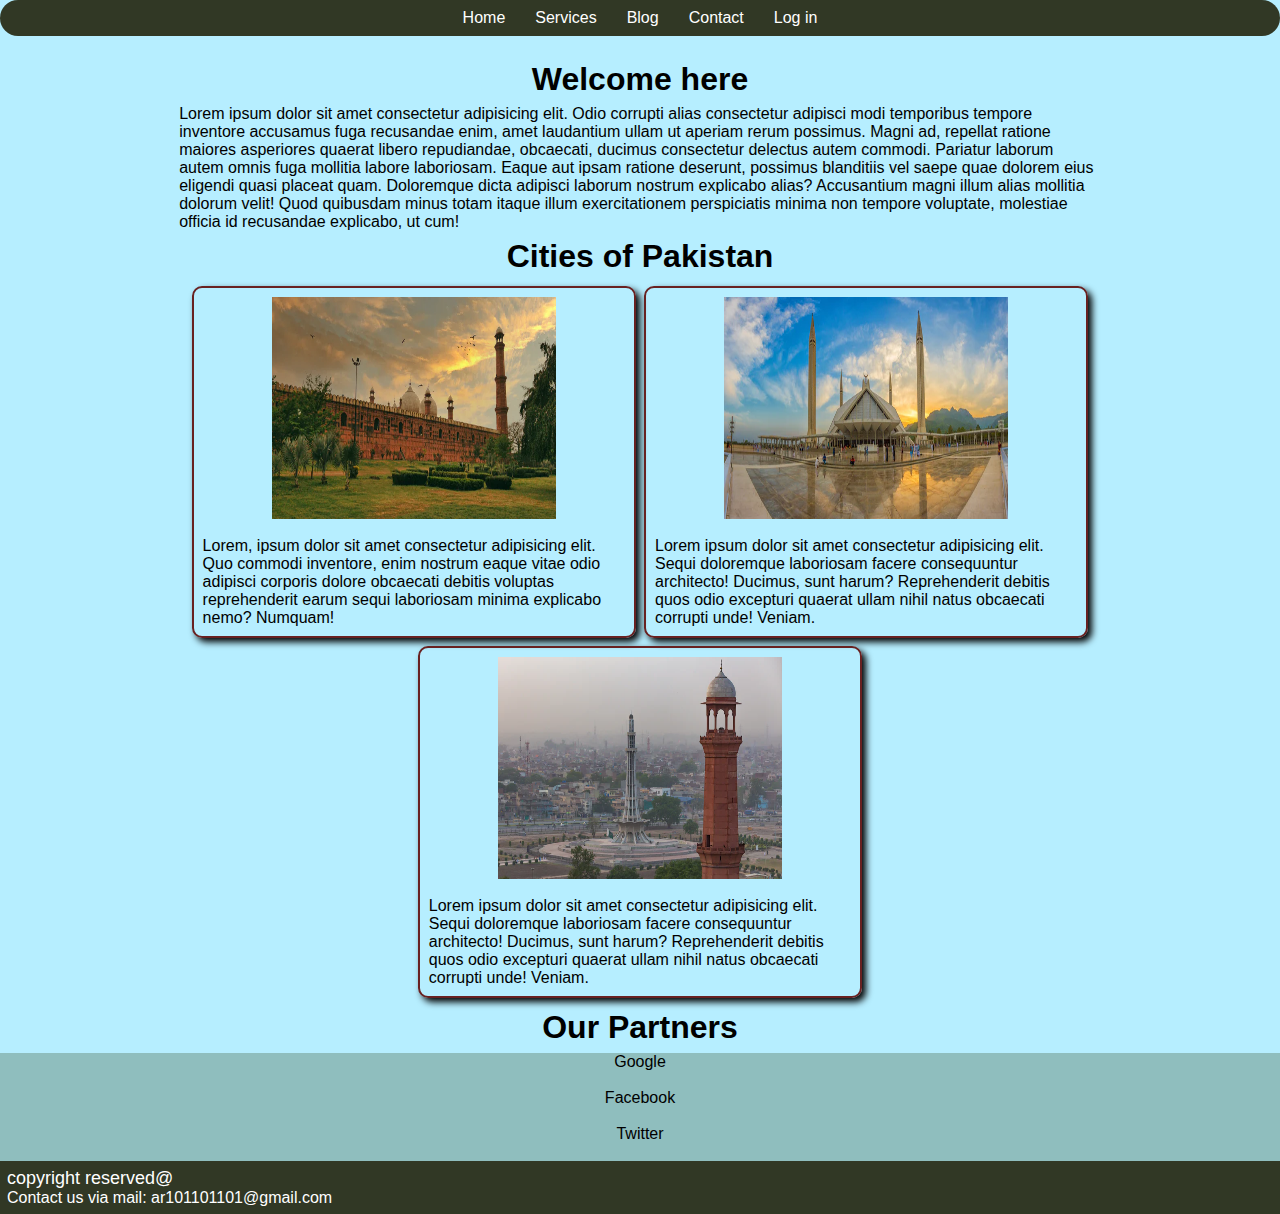
<file: index.html>
<!DOCTYPE html>
<html lang="en">
  <head>
    <meta charset="UTF-8" />
    <meta http-equiv="X-UA-Compatible" content="IE=edge" />
    <meta name="viewport" content="width=device-width, initial-scale=1.0" />
    <title>Online shopping</title>
    <link rel="stylesheet" href="style.css" />
    <script src="/jscript.js"></script>
  </head>
  <body>
    <nav>
      <div class="container">
        <ul>
          <li><a href="#">Home</a></li>
          <li><a href="#">Services</a></li>
          <li><a href="#">Blog</a></li>
          <li><a href="#">Contact</a></li>
          <li><a href="/login.html">Log in</a></li>
        </ul>
      </div>
    </nav>
    <br />
    <div class="para">
      <h1>Welcome here</h1>
      <p>
        Lorem ipsum dolor sit amet consectetur adipisicing elit. Odio corrupti
        alias consectetur adipisci modi temporibus tempore inventore accusamus
        fuga recusandae enim, amet laudantium ullam ut aperiam rerum possimus.
        Magni ad, repellat ratione maiores asperiores quaerat libero
        repudiandae, obcaecati, ducimus consectetur delectus autem commodi.
        Pariatur laborum autem omnis fuga mollitia labore laboriosam. Eaque aut
        ipsam ratione deserunt, possimus blanditiis vel saepe quae dolorem eius
        eligendi quasi placeat quam. Doloremque dicta adipisci laborum nostrum
        explicabo alias? Accusantium magni illum alias mollitia dolorum velit!
        Quod quibusdam minus totam itaque illum exercitationem perspiciatis
        minima non tempore voluptate, molestiae officia id recusandae explicabo,
        ut cum!
      </p>
    </div>
    <h1>Cities of Pakistan</h1>
    <div class="product">
      <div class="category">
        <img src="/pic/badshahi mosque.jpg" alt="Error while loading" />
        <br />
        Lorem, ipsum dolor sit amet consectetur adipisicing elit. Quo commodi
        inventore, enim nostrum eaque vitae odio adipisci corporis dolore
        obcaecati debitis voluptas reprehenderit earum sequi laboriosam minima
        explicabo nemo? Numquam!
      </div>
      <div class="category">
        <img src="/pic/islamabad.jpg" alt="Error while loading" />
        <br />
        Lorem ipsum dolor sit amet consectetur adipisicing elit. Sequi
        doloremque laboriosam facere consequuntur architecto! Ducimus, sunt
        harum? Reprehenderit debitis quos odio excepturi quaerat ullam nihil
        natus obcaecati corrupti unde! Veniam.
      </div>
      <div class="category">
        <img src="/pic/minar e pakistan.jpg" alt="Error while loading" />
        <br />
        Lorem ipsum dolor sit amet consectetur adipisicing elit. Sequi
        doloremque laboriosam facere consequuntur architecto! Ducimus, sunt
        harum? Reprehenderit debitis quos odio excepturi quaerat ullam nihil
        natus obcaecati corrupti unde! Veniam.
      </div>
    </div>

    <h1>Our Partners</h1>
    <div class="container1" style="background-color: rgb(143, 190, 190)">
      <a href="https://www.google.com" target="_blank" style="color: black"
        >Google</a
      ><br />
      <a href="https://www.facebook.com" target="_blank" style="color: black"
        >Facebook</a
      ><br />
      <a href="https://www.twitter.com" target="_blank" style="color: black"
        >Twitter</a
      ><br />
    </div>

    <footer class="blackcolour">
      <h7 class="foot">copyright reserved@ </h7>
      <div class="contact">Contact us via mail: ar101101101@gmail.com</div>
    </footer>
  </body>
</html>
</file>
<file: style.css>
:root{
  --primary-colour:rgb(255, 255, 255);
  --secondary-colour:rgb(0, 0, 0);
  --danger:red;
}
* {
  margin: 0px;
  padding: 0px;
}
body {
  box-sizing: border-box;
  background-color: #b6eeff;
  font-family: sans-serif;
}
h1 {
  text-align: center;
  color: var(--secondary-colour);
  margin: 4px 4px;
  padding: 3px 3px;
}
h2 {
  color: rgb(175, 57, 57);
}
p {
  width: 72%;
  margin: auto;
}
a {
  text-decoration: none;
  color: white;
  text-align: center;
  display: block;
}
a:hover {
  color: rgb(255, 255, 255);
  background-color: #81b62b;
}
a:visited {
  background-color: black;
}
a:active {
  background-color: crimson;
}
nav {
  position: sticky;
  top: 0px;
}
ul {
  background-color: #313825;
  border-radius: 20px;
  display: flex;
  flex-wrap: wrap;
  justify-content: center;
  /*OR  justify-content: space-evenly; */
  /* OR justify-content: space-between; */
}

li {
  list-style: none;
  margin: 4px 10px;
  padding: 5px 5px;
}
li:hover {
  color: rgb(255, 255, 255);
}
li:visited {
  color: #85d405;
}

.product {
  display: flex;
  justify-content: center;
  flex-wrap: wrap;
}

.category {
  display: flex;
  border: 2px solid rgb(104, 33, 33);
  border-radius: 10px;
  margin: 4px;
  width: 33%;
  padding: 9px;
  justify-content: center;
  flex-wrap: wrap;
  box-shadow: 4px 4px 7px 0px black;
}
img {
  width: 284px;
  height: 222px;
}

.blackcolour {
  background-color: #313825;
  color: white;
  padding: 7px;

}
.foot {
  font-size: 18px;
}

button {
  background-color: #85d405;
  color: rgb(0, 0, 0);
  padding: 5px 30px;
  border: none;
  border-radius: 3px;
  cursor: pointer;
}
button:hover {
  background-color: #81b62b;
  color: rgb(56, 51, 51);
}

form{
  display: flex;
  flex-direction: column;
  justify-content: center;
  align-items: center;
}
</file>
